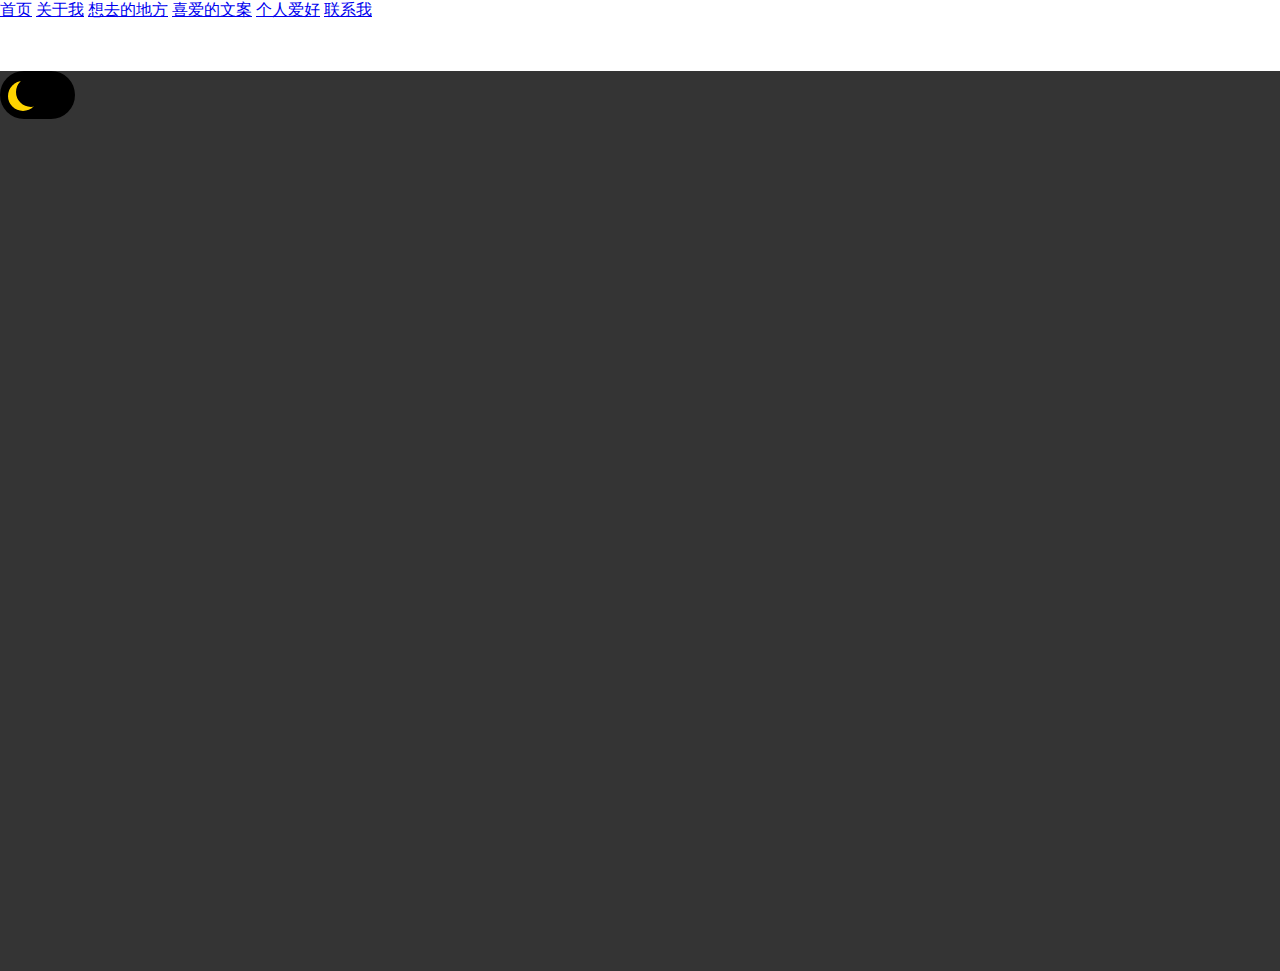
<file: index.html>
<!DOCTYPE html>
<html lang="en">

<head>
    <meta charset="UTF-8">
    <meta http-equiv="X-UA-Compatible" content="IE=edge">
    <meta name="viewport" content="width=device-width, initial-scale=1.0">
    <title>Document</title>
    <link rel="stylesheet" href="index.css">
</head>

<body>
    <div class="nov">
        <a href="导航栏.html">首页</a>
        <a href="#about">关于我</a>
        <a href="#work">想去的地方</a>
        <a href="#writing">喜爱的文案</a>
        <a href="#like">个人爱好</a>
        <a href="#contact">联系我</a>

    </div>
    <div class="container">
        <label class="switch">
            <input type="checkbox" onclick="handleInput()">
            <span></span>

        </label>
    </div>

    <script>
        function handleInput() {
            const inputDom = document.getElementsByTagName("input")[0];
            const containerDom = document.getElementsByClassName("container")[0];
            if (inputDom.checked) {
                containerDom.setAttribute("class", "container open");
            }
            else {
                containerDom.setAttribute("class", "container");
            }
        }
    </script>
</body>

</html>
</file>
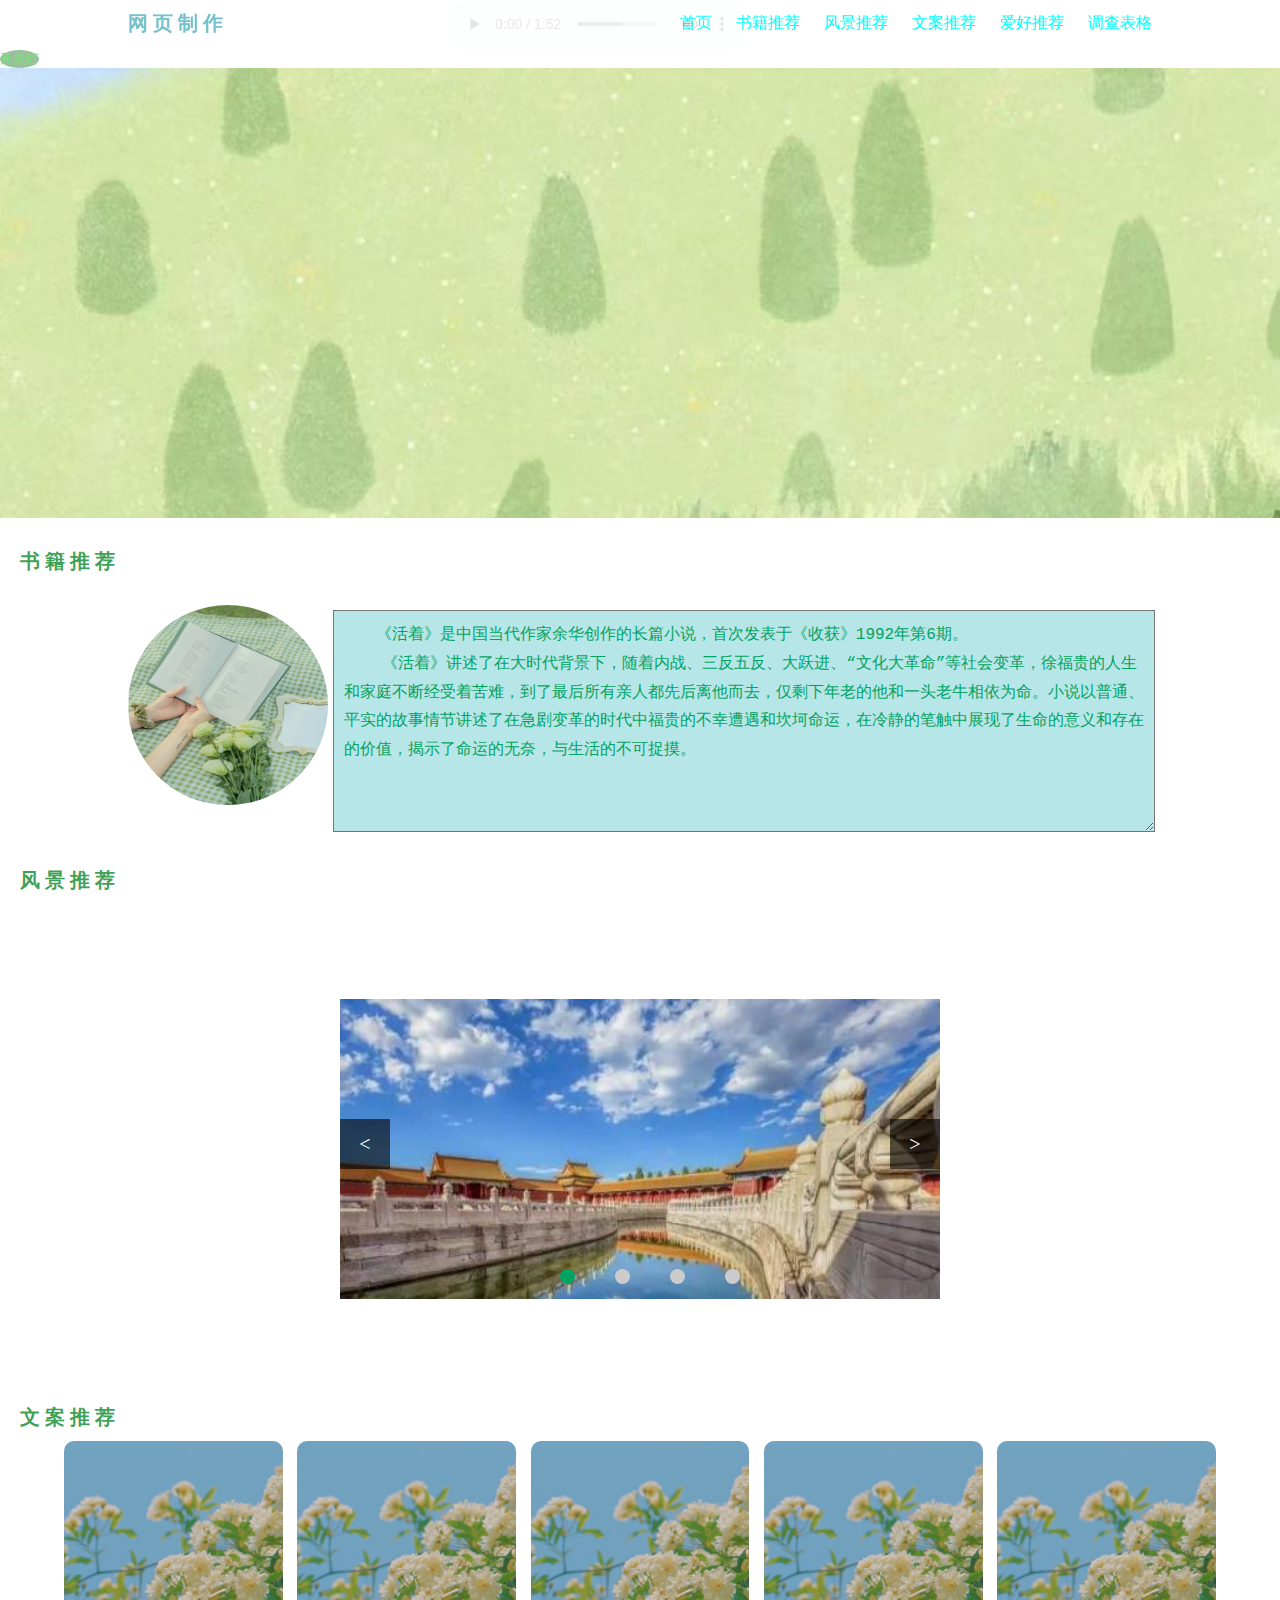
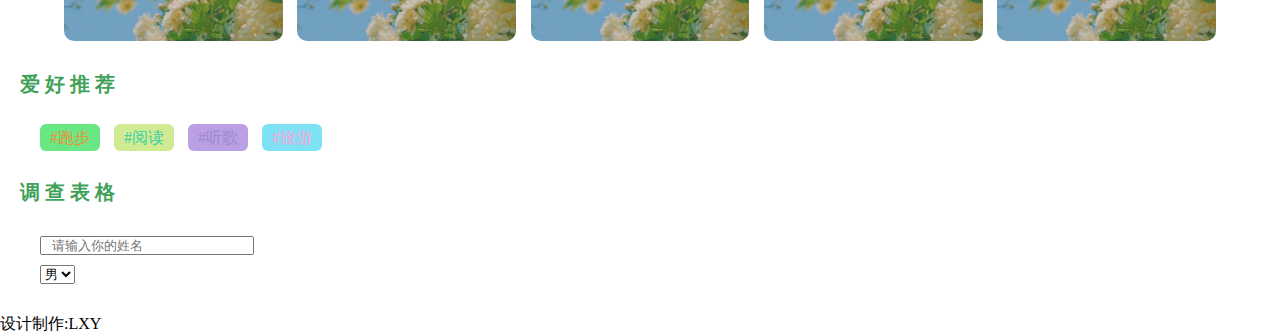
<file: 导航栏.html>
<!DOCTYPE html>
<html lang="en">
<!-- id在一个网页中一个名字只能出现一次 -->
<!-- 需要跳转到相应的地方，需要用id，而class可以用多次，id是#加名字，class是.加名字？ -->

<head>
    <meta charset="UTF-8">
    <meta http-equiv="X-UA-Compatible" content="IE=edge">
    <meta name="viewport" content="width=device-width, initial-scale=1.0">
    <title>lxy个人网页</title>
    <link rel="stylesheet" href="css/导航栏.css">
    <!-- 显示区 -->
    <style>
    </style>
</head>

<body>

    <div class="switch">
        <button id="btn">开关灯</button>
        <script>
            var btn = document.getElementById('btn');
            var flag = 0;
            btn.onclick = function () {
                if (flag == 0) {
                    document.body.style.backgroundColor = 'black';
                    flag = 1;
                } else {
                    document.body.style.backgroundColor = '#fff';
                    flag = 0;
                }
            }
        </script>
    </div>
    <div class="header">
        <div class="logo">
            <h1>网页制作</h1>
        </div>
        <audio controls autoplay>
            <source src="/Aiden Adair - Mr. Forgettable.mp3">
        </audio>
        <div class="nov">
            <a href="导航栏.html">首页</a>
            <a href="#about">书籍推荐</a>
            <a href="#work">风景推荐</a>
            <a href="#writing">文案推荐</a>
            <a href="#like">爱好推荐</a>
            <a href="#content">调查表格</a>

        </div>
    </div>
    <div class="banner">
        <img src="图片/beijing 1.jpg" alt="" />
    </div>

    <div class="title">
        <div class="line"></div>
        <h3>书籍推荐</h3><br />
        <div class="line"></div>
    </div>
    <div id="about">
        <div class="about-img">
            <img src="图片/pic 1.jpg" alt="" />

        </div>
        <div class="about-text">
            <form>
                <textarea name="" id="" cols="30" rows="10">《活着》是中国当代作家余华创作的长篇小说，首次发表于《收获》1992年第6期。
    《活着》讲述了在大时代背景下，随着内战、三反五反、大跃进、“文化大革命”等社会变革，徐福贵的人生和家庭不断经受着苦难，到了最后所有亲人都先后离他而去，仅剩下年老的他和一头老牛相依为命。小说以普通、平实的故事情节讲述了在急剧变革的时代中福贵的不幸遭遇和坎坷命运，在冷静的笔触中展现了生命的意义和存在的价值，揭示了命运的无奈，与生活的不可捉摸。

</textarea>
            </form>

        </div>
    </div>

    <div class="title">
        <div class="line"></div>
        <h3>风景推荐</h3>
        <div class="line"></div>
    </div>

    <div id="work">
        <!-- 我的作品无序列表 -->
        <div class="main">
            <div class="sw">
                <img src="图片/风景图/北京故宫.jpg" alt="">
                <img src="图片/风景图/大理古城.jpg" alt="">
                <img src="图片/风景图/西安.jpg" alt="">
                <img src="图片/风景图/西藏.jpg" alt="">
            </div>
            <ul class="on">
                <li class="active"></li>
                <li></li>
                <li></li>
                <li></li>
            </ul>
            <span class="left">&lt;</span>
            <span class="right">&gt;</span>
        </div>
    </div>
    <script>
        // 获取装图片的盒子
        const imgBox = document.querySelector('.sw');
        // 获取按钮
        const btns = document.querySelectorAll('span');
        // 获取li标签
        const lis = document.querySelectorAll('.on li')
        // 复制第一张图片到最后，无缝轮播的关键
        const copyImg = imgBox.firstElementChild.cloneNode();
        imgBox.appendChild(copyImg);
        // 定义图片的位置
        let index = 0;
        // 设置节流，让图片切换的时间固定
        let lock = true;
        // 按钮点击
        // 设置定时器
        let timer = null;

        // 改变li是不是有active类的方法
        function changeLi(index) {
            lis.forEach((li, idx) => {
                // 先移除所有的active
                if (li.classList.contains('active')) { li.classList.remove('active'); }
                // 给当前的li加上
                if (index === idx) {
                    li.classList.add('active');
                }
            })
        }
        // li点击事件
        lis.forEach((li, idx) => {
            li.onclick = () => {
                index = (idx - 1);//因为最后有一张图片所以坐标要减一
                btns[1].click();//切换图片
                changeLi(index);
            }
        })
        btns[0].onclick = (_) => {
            if (!lock) return;
            // console.log('oo')
            // 先判断是不是第一张图片
            if (index === 0) {
                // 移动到我们复制的图片位置
                index = imgBox.children.length - 1;
                // 取消过渡动画,无缝衔接第一张图片
                imgBox.style.transition = 'none';
                imgBox.style.left = `${-index * 600}px`;
                // 瞬间切换到我们复制图片位置的前一张
                setTimeout(() => {
                    index = imgBox.children.length - 2;
                    // 把取消的动画加上
                    imgBox.style.transition = '.5s ease';
                    imgBox.style.left = `${-index * 600}px`;
                    changeLi(index);
                });
            } else {
                index--;
                imgBox.style.left = `${-index * 600}px`;
                changeLi(index);
            }
            // 关锁
            lock = false;
            setTimeout(() => {
                // 500毫秒后开锁
                lock = true;
            }, 500)

        };
        btns[1].onclick = (_) => {
            if (!lock) return;
            // 坐标右移
            index++;
            // 把取消的动画加上
            imgBox.style.transition = '.5s ease';
            //    判断是不是到了我们复制的图片位置的前一张
            if (index === imgBox.children.length - 1) {
                //    这时候让坐标回到0，用定时器切换回到第一张
                setTimeout(() => {
                    index = 0;
                    changeLi(index);
                    // 取消过渡动画,无缝衔接第一张图片
                    imgBox.style.transition = 'none';
                    imgBox.style.left = `${-index * 600}px`;
                    changeLi(index);
                }, 500);
            }
            // 改变盒子的left
            imgBox.style.left = `${-index * 600}px`;
            changeLi(index);
            lock = false;
            setTimeout(() => {
                // 500毫秒后开锁
                lock = true;
            }, 500);

        };
        // 轮播方法 可要可不要
        function autoPlay() {
            btns[1].click();

        }

        // 开启定时器
        timer = setInterval(() => {
            autoPlay();
        }, 3000);
        // 鼠标移入移出图片盒子清除和重新开启定时器
        imgBox.onmouseover = () => {
            clearInterval(timer);
        }
        imgBox.onmouseout = () => {
            timer = setInterval(() => {
                autoPlay();
            }, 3000);
        }

    </script>
    <div class="title">
        <div class="line"></div>
        <h3>文案推荐</h3>
        <div class="line"></div>
    </div>
    <div id="writing">
        <!-- <ul>
            无序列表
            <li>
                <img src="图片/风景图/saying1.jpg" alt="" >
                <p>文案1</p>
            </li>
            <li>
                <img src="图片/风景图/saying2.jpg" alt="">
                <p>文案2</p>
            </li>
            <li>
                <img src="图片/风景图/saying3.jpg" alt="">
                <p>文案3</p>
            </li>
            <li>
                <img src="图片/风景图/saying4.jpg" alt="">
                <p>文案4</p>
            </li>
            <li>
                <img src="图片/风景图/saying5.jpg" alt="">
                <p>文案5</p>
            </li>
        </ul> -->
        <div class="wrap">
            <div class="pic">
                <div class="info">
                    <!-- 标签语义化 -->
                    <h4>文案1</h4>
                    <p>
                        失之东隅，收之桑榆.
                    </p>
                    <!-- 点击可以跳转，用a标签，一个网址 -->
                    <a href=" https://baike.baidu.com/item/%E5%A4%B1%E4%B9%8B%E4%B8%9C%E9%9A%85%EF%BC%8C%E6%94%B6%E4%B9%8B%E6%A1%91%E6%A6%86/683626?fr=aladdin
">释义</a>
                </div>
            </div>
            <div class="pic">
                <div class="info">
                    <!-- 标签语义化 -->
                    <h4>文案2</h4>
                    <p>
                        知其然知其所以然
                    </p>
                    <!-- 点击可以跳转，用a标签，一个网址 -->
                    <a
                        href="https://baike.baidu.com/item/%E7%9F%A5%E5%85%B6%E7%84%B6%E7%9F%A5%E5%85%B6%E6%89%80%E4%BB%A5%E7%84%B6/1646450?fr=aladdin">释义</a>
                </div>
            </div>
            <div class="pic">
                <div class="info">
                    <!-- 标签语义化 -->
                    <h4>文案3</h4>
                    <p>
                        风雨无阻是心态，
                    </p>
                    <p>风雨兼程是常态。</p>
                    <!-- 点击可以跳转，用a标签，一个网址 -->
                    <a href="https://baijiahao.baidu.com/s?id=1608187521837949201&wfr=spider&for=pc">释义</a>
                </div>
            </div>
            <div class="pic">
                <div class="info">
                    <!-- 标签语义化 -->
                    <h4>文案4</h4>
                    <p>
                        等春风得意，
                    </p>
                    <p>等时间嘉许。</p>
                    <!-- 点击可以跳转，用a标签，一个网址 -->
                    <a href="https://edu.iask.sina.com.cn/bdjx/CMumk3F6jw.html?ivk_sa=1024320u">释义</a>
                </div>
            </div>
            <div class="pic">
                <div class="info">
                    <!-- 标签语义化 -->
                    <h4>文案5</h4>
                    <p>
                        山茶花读不懂白玫瑰，
                    </p>
                    <p>北山的风吹不到南山尾。</p>
                    <!-- 点击可以跳转，用a标签，一个网址 -->
                    <a href="https://zhidao.baidu.com/question/1183853240572017059.html">释义</a>
                </div>
            </div>
        </div>
    </div>
    <div class="title">
        <div class="line"></div>
        <h3>爱好推荐</h3>
        <div class="line"></div>
    </div>
    <div id="like">
        <span>#跑步</span>
        <span>#阅读</span>
        <span>#听歌</span>
        <span>#旅游</span>
    </div>
    <div class="title" id="content">
        <div class="line"></div>
        <h3>调查表格</h3>
        <div class="line"></div>
    </div>
    <div class="contact">
        <form action="">
            <input type="text" placeholder="请输入你的姓名">
            <select name="">
                <option value="">男</option>
                <option value="">女</option>
                <textarea cols="30" rows="10" placeholder="请输入你想要问的问题"></textarea>
                <button>提交</button>
            </select>
        </form>
    </div>
    <!-- 开关灯的 -->

    <!-- 底部 -->
    <P>设计制作:LXY</P>
    </div>
</body>

</html>
</file>
<file: index.css>
* {
    padding: 0px;
    margin: 0px;
}

.container {
    background-color: rgb(1, 1, 1, 0.8);
    height: 100vh;
    width: 100%;
    display: flex;
    /* align-items: center; */
    justify-content: left;
    /* justify-content: center; */
    transition: 0.5s;
    margin-top: 50px;
}

.open {
    background-color: rgba(255, 255, 255, 0.8);
}

.switch {
    position: absolute;
    display: inline-block;
    height: 48px;
    width: 75px;
    margin: auto;

}

.switch input {
    opacity: 0;
}

.switch span {
    position: absolute;
    cursor: pointer;
    top: 0;
    bottom: 0;
    left: 0;
    right: 0;
    background-color: rgba(0, 0, 0);
    transition: 0.5s;
    border-radius: 30px;
}

.switch span::before {
    position: absolute;
    content: "";
    height: 30px;
    width: 30px;
    border-radius: 50%;
    left: 10%;
    top: 10px;
    box-shadow: inset 8px -4px 0px 0px #ffd500;
    transition: 0.5s;
    background-color: rgba(0, 0, 0);
}

input:checked {
    background-color: rgba(0, 0, 0);
}

input:checked+span::before {
    transform: translateX(100%);
    box-shadow: inset 15px -4px 0px 15px #ffd500;
}
</file>
<file: css/导航栏.css>
* {
    margin: 0;
    /*外边距 */
    padding: 0;
    /*内边距 ，修改其原本默认的大小*/
}

/* 上下居中，两端对齐 */
.header {
    position: fixed;
    top: 0;
    left: 0;
    display: flex;
    /* 弹性布局 */
    align-items: center;
    justify-content: space-between;
    width: 80%;
    background: 0;
    padding: 10px 10%;
    /* 上，右，下，左 边距 */
    background: rgba(255, 255, 255, 0.8);
    /* 给透明度 */
}

audio {
    z-index: 5;
    position: absolute;
    display: flex;
    margin-left: 25%;
    opacity: 0.1;
    -webkit-transition: all 2s;
    -moz-transition: all 2s;
    -ms-transition: all 2s;
    transition: all 2s;
}

audio:hover {
    opacity: 1;

}

.logo h1 {
    color: rgb(115, 193, 202);
    letter-spacing: 5px;
    font-size: 20px;

}

.nov a {
    text-decoration: none;
    color: aqua;
    font-size: 16px;
    margin-left: 20px;
}

.banner {
    width: 100%;
    /* 设置第一张图片的高度 */
    height: 50vh;
}

.banner img {
    width: 100%;
    height: 100%;
    object-fit: cover;
    /* 上下属性自动裁剪 */
}

#btn {
    display: flex;
    /* display: flex;
        /* align-items: center; */
    justify-content: left;
    /* justify-content: center; */
    transition: 0.5s;
    margin-top: 50px;
    border-radius: 95%;
    background-color: #9bbe9f;
    color: #71e86f;
    border: none;

}

#about {
    display: flex;
    justify-content: space-between;
    /* 两端对齐 */
    width: 80%;
    margin: 30px auto;
}

.about-img {
    width: 35%;
    height: 200px;
    object-fit: cover;
}

.about-img img {
    width: 200px;
    height: 100%;
    border-radius: 50%;
}

.about-text {
    list-style: none;
    color: rgb(52, 188, 65);
    text-overflow: 10;
    font-size: 16px;
    width: 80%;
    font-weight: 300;
}

.about-text textarea {
    display: block;
    padding: 10px;
    outline: none;
    font-size: 16px;
    width: 800px;
    margin-top: 10px;
    line-height: 1.8;
    text-indent: 2em;
    height: 200px;
    margin: 5px 0;
    color: #03a363;
    background-color: rgba(112, 205, 210, 0.5);
}

.about-text p {
    line-height: 1.8;
    text-indent: 2em;
    /* 首行缩进 */
    margin: 5px 0;
    /* 上下边距 */
}

.title {
    display: flex;
    align-items: center;
    justify-content: left;
    /* justify-content: center; */
    /* 使用弹性布局,会导致title3失效 */
    margin-top: 30px;
}

/* 设置标题的位置,属性的地方 */
.title h3 {
    font-size: 20px;
    color: #2c9747e8;
    letter-spacing: 5px;
    margin: 0 20px;
    /* 字符之间的距离 */
}

.title.line {
    width: 60px;
    height: 9px;
    background: #0d0124;
    /* 调线的 */
}



/*  */

/* #work ul li {
    list-style: none;
    width: 40%;
} */

/* #work ul li img {
    display: block;
    /* 消去图片与文本之间的距离,快捷元素? 行类元素是什么 */
/* object-fit: cover;
    border-radius: 0%; */
/* 修饰图片，改边角弧度  10px,10px,0,0*/
/* } */

/* #work ul li p { */
/* padding: 10px; */
/* 页边距意思是上下左右都是10px */
/* background: #999;
    设置背景颜色 */
/* text-align: center;
    /* 文本居中 */
/* font-size: 10px; */
/* 字体大小的修改 */
/* font-weight: bold; */
/* 字体加粗 */
/* color: black; */
/* 修改颜色 */
/* } */
#like {
    /* 上下30,左右居中 */
    width: 1200px;
    margin: 30px auto;
}

#like span {
    background: #599ba6;
    padding: 5px 10px;
    /* 内边距 */
    border-radius: 6px;
    margin-right: 10px;
    /* 右侧内边距 */
}

#like span:first-child {
    background: #69e785;
    color: #ef9139;
    /* 分清字体颜色与背景颜色 */
}

#like span:nth-child(2) {
    background: #d0eb92;
    color: #3bcfa8;
}

#like span:nth-child(3) {
    background: #baa0e2;
    color: #3a459745;
}

#like span:last-child {
    background: #7ee2f4;
    color: #f9a5d9;
}

/* #like span: */
/* 用同样的方法选其他标签,什么child的 */
.contact {
    width: 1200px;
    margin: 30px auto;

}

.contact input {
    display: block;
    /* 快捷元素,独占一行 */
    width: 200px;
    height: auto;
    padding-left: 10px;
    /* outline: none;让鼠标点上文本无效果的作用 */
    margin-bottom: 10px;
}

.contact textarea {
    display: block;
    padding: 10px;
    outline: none;
    font-size: 16px;
    width: 800px;
    margin-top: 10px;

}

.contact button {
    cursor: pointer;
    display: block;
    width: 120px;
    height: 30px;
    margin: 30px;

    color: aliceblue;
    background: #289964;
    border: none;
    /* 外边距颜色 */
    border-radius: 10px;
}

.footer {
    text-align: center;
    /* 居中 */
    color: #050a07;
    background: #999;
}

/* 以下是轮播图的css代码 */
#work {
    min-height: 50vh;
    display: flex;
    justify-content: center;
    align-items: center;
    margin: 30px auto;
}

.main {
    width: 600px;
    height: 300px;
    position: relative;
    /* 超出隐藏 */
    overflow: hidden;
}

.sw {
    display: flex;
    position: absolute;
    top: 0;
    left: 0;
    /* 加上动画 */
    transition: .5s ease;
}

.sw img {
    /* width: 600px;
    height: 300px; */
    background-size: 100%;
}

.sw {

    width: auto;
    height: auto;
}

/* 按钮属性的位置 */
.on {
    position: absolute;
    bottom: 5%;
    right: 30%;
    display: flex;
}

.on li {
    user-select: none;
    cursor: pointer;
    list-style: none;
    margin: 0 20px;
    width: 15px;
    height: 15px;
    border-radius: 50%;
    background-color: #ccc;
}

.on li:hover,
.on li.active {
    background-color: #03a363;
}

/* 箭头的设置 */
.main span {
    user-select: none;
    cursor: pointer;
    display: block;
    width: 50px;
    height: 50px;
    background-color: rgba(0, 0, 0, 0.6);
    color: #fff;
    text-align: center;
    line-height: 50px;
    font-size: 20px;
    position: absolute;
}

.left {
    top: 40%;
    left: 0;
}

.right {
    top: 40%;
    right: 0;
}

/* #writing ul { */
/* 用弹性布局自动根据去加高度；若是浮动会把下面的内容抵掉 */
/* display: flex;
    justify-content: space-between; */
/* 两端对齐，中端留空格 */
/* width: 1200px; */
/* 修改内容与标题之间的距离 */
/* margin: 30px auto; */
/* //居中 */

/* }  */

/* #writing ul li { */
/* 无序列表前面默认的有实心圆可以去掉 */

/* list-style: none; */
/* width: 19%; */
/* } */

/* #writing ul li img { */
/* display: block;
    width: 100%;
    height: 200px;
    border-radius: 10px 10px 0 0;
    object-fit: cover; */
/* 裁剪不会上下左右压缩 */

/* } */

/* #writing ul li p {
    padding: 10px;
    font-size: 16px; */
/* 设置字体  颜色color*/
/* color: #f5fef5;
    background: #6ff48e;
    text-align: center;
    border-radius: 0 0 10px 10px;
} */

/*添加文字的属性 */
.wrap {
    display: flex;
    justify-content: space-between;
    width: 90%;
    height: 200px;
    margin: 10px auto;

}

.pic {
    /* float: left; */
    display: block;
    width: 100%;
    height: 200px;
    border-radius: 10px;
    /* object-fit: cover; */
    /* background-image: url("/图片/风景图/saying1.jpg");
    background-image: url("/图片/风景图/saying2.jpg");
    background-image: url("/图片/风景图/saying3.jpg");
    background-image: url("/图片/风景图/saying4.jpg"); */
    background-image: url("/图片/风景图/saying5.jpg");
    position: relative;
    width: 19%;
    height: 200px;
    background-size: 100%;

}

/* 移动端开始**************************** */
@media screen and (max-width:768px) {
    .pic {

        background-image: url("/图片/风景图/saying1.jpg");

    }

    .info p {
        font-size: 8px;
        padding: 10px auto;
    }
}

/* 移动端结束**************************** */
/* ipad端开始**************************** */
@media screen and (max-width:992px) and (min-width:768px) {
    .pic {

        background-image: url("/图片/风景图/saying2.jpg");

    }

    .info p {
        font-size: 16px;
        padding: 8px auto;
    }
}

/* ipad端开始**************************** */
/* pc端开始**************************** */
@media screen and (min-width:992px) {
    .pic {

        background-image: url("/图片/风景图/saying3.jpg");

    }

    .info p {
        font-size: 20px;
        padding: 10px auto;
    }
}

/* pc端开始**************************** */
.info {
    position: absolute;
    top: 0;
    left: 0;
    width: 100%;
    height: 200px;
    /* 红色 绿色 蓝色 透明度 */
    background-color: rgba(255, 255, 255, 0.5);
    /* color: #145a66; */
    /* 文本对齐居中 */
    text-align: center;
    /* 透明度为0，让他不显示 */
    opacity: 0;
}

h4,
p {
    margin: 0;
    padding: 0;
}

.info h4 {
    /* position: relative; */
    text-align: center;
    margin-top: 30px;
    background-color: #d8f5d4;
    padding: 10px;
    color: #335753;
}

.info p {

    text-align: center;
    color: #027d42;
}

.info a {
    /* 首先清楚默认样式 */
    text-decoration: none;
    color: #35a8de;
    font-size: 16px;
    /* background-color: #e0e6e0; */
    padding: 5px;
    margin: auto;

}

/* 鼠标接替的效果 当鼠标放入pic盒子中 让info执行下列代码*/
.pic:hover .info {
    opacity: 1;
}
</file>
